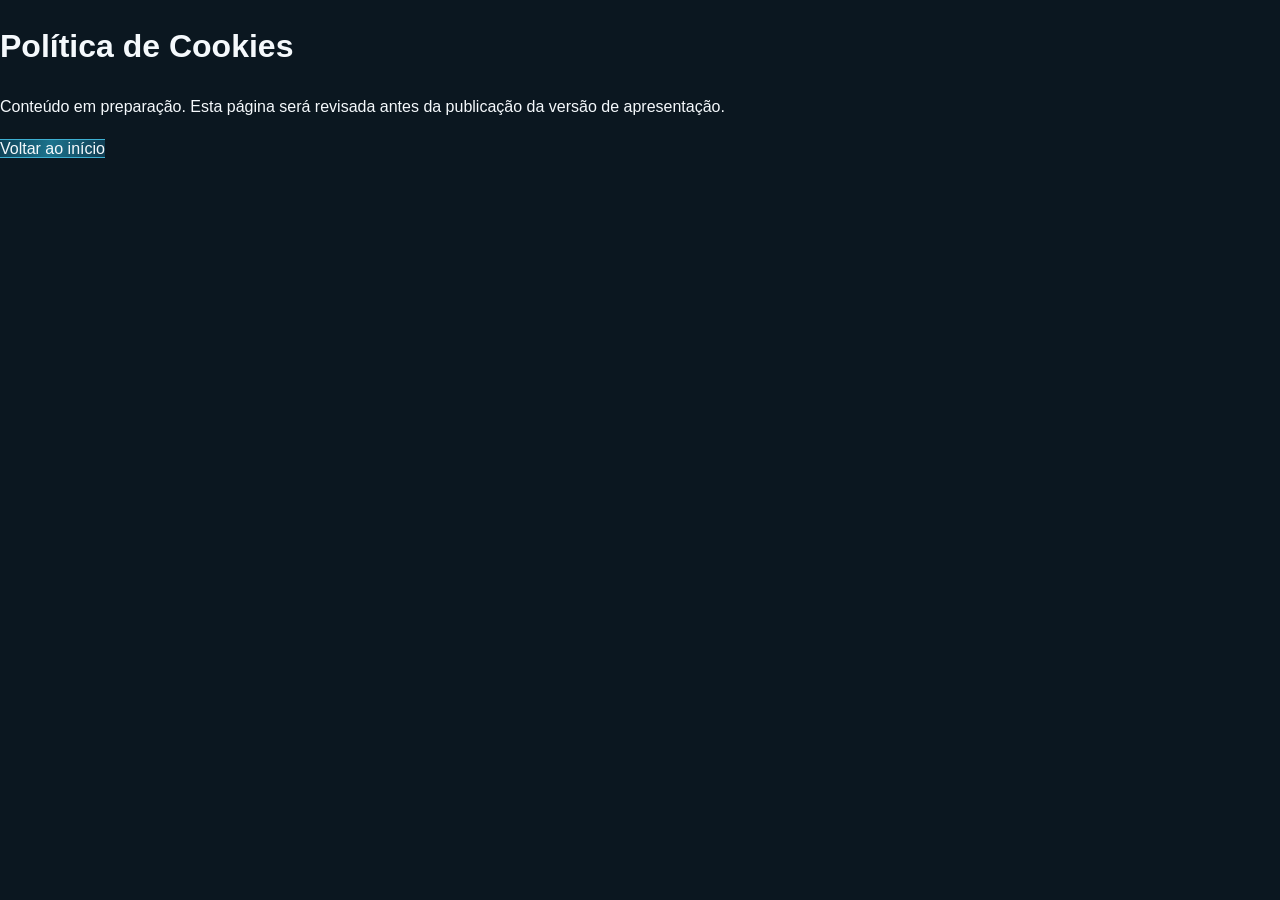
<file: politica-de-cookies.html>
<!doctype html><html lang="pt-BR"><head><meta charset="utf-8"><meta name="viewport" content="width=device-width,initial-scale=1"><meta name="robots" content="noindex,nofollow"><title>Política de Cookies | Celso Vidros</title><link rel="stylesheet" href="/assets/css/style.css"></head><body><main class="status"><h1>Política de Cookies</h1><p>Conteúdo em preparação. Esta página será revisada antes da publicação da versão de apresentação.</p><a class="contact" href="/">Voltar ao início</a></main></body></html>
</file>
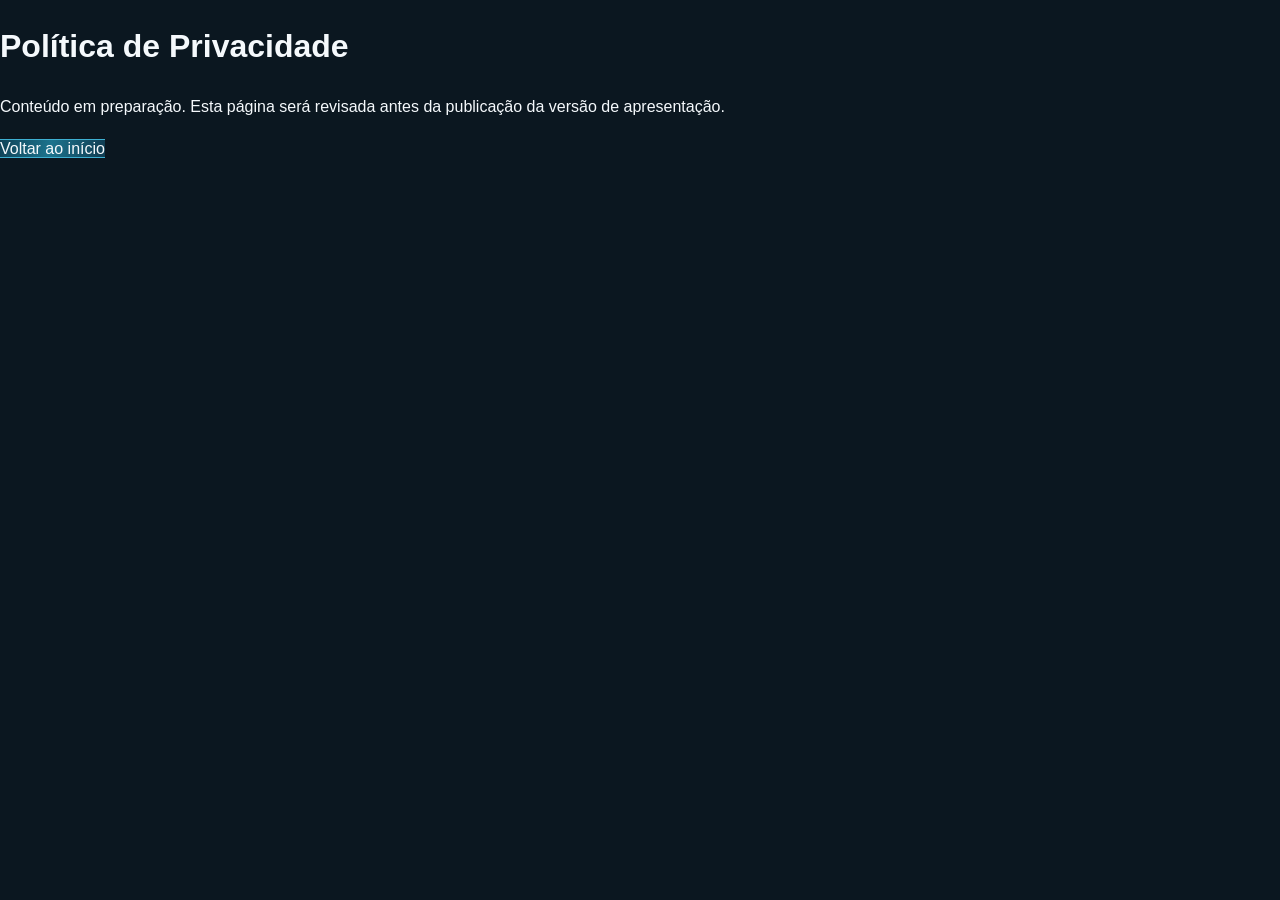
<file: politica-de-privacidade.html>
<!doctype html><html lang="pt-BR"><head><meta charset="utf-8"><meta name="viewport" content="width=device-width,initial-scale=1"><meta name="robots" content="noindex,nofollow"><title>Política de Privacidade | Celso Vidros</title><link rel="stylesheet" href="/assets/css/style.css"></head><body><main class="status"><h1>Política de Privacidade</h1><p>Conteúdo em preparação. Esta página será revisada antes da publicação da versão de apresentação.</p><a class="contact" href="/">Voltar ao início</a></main></body></html>
</file>
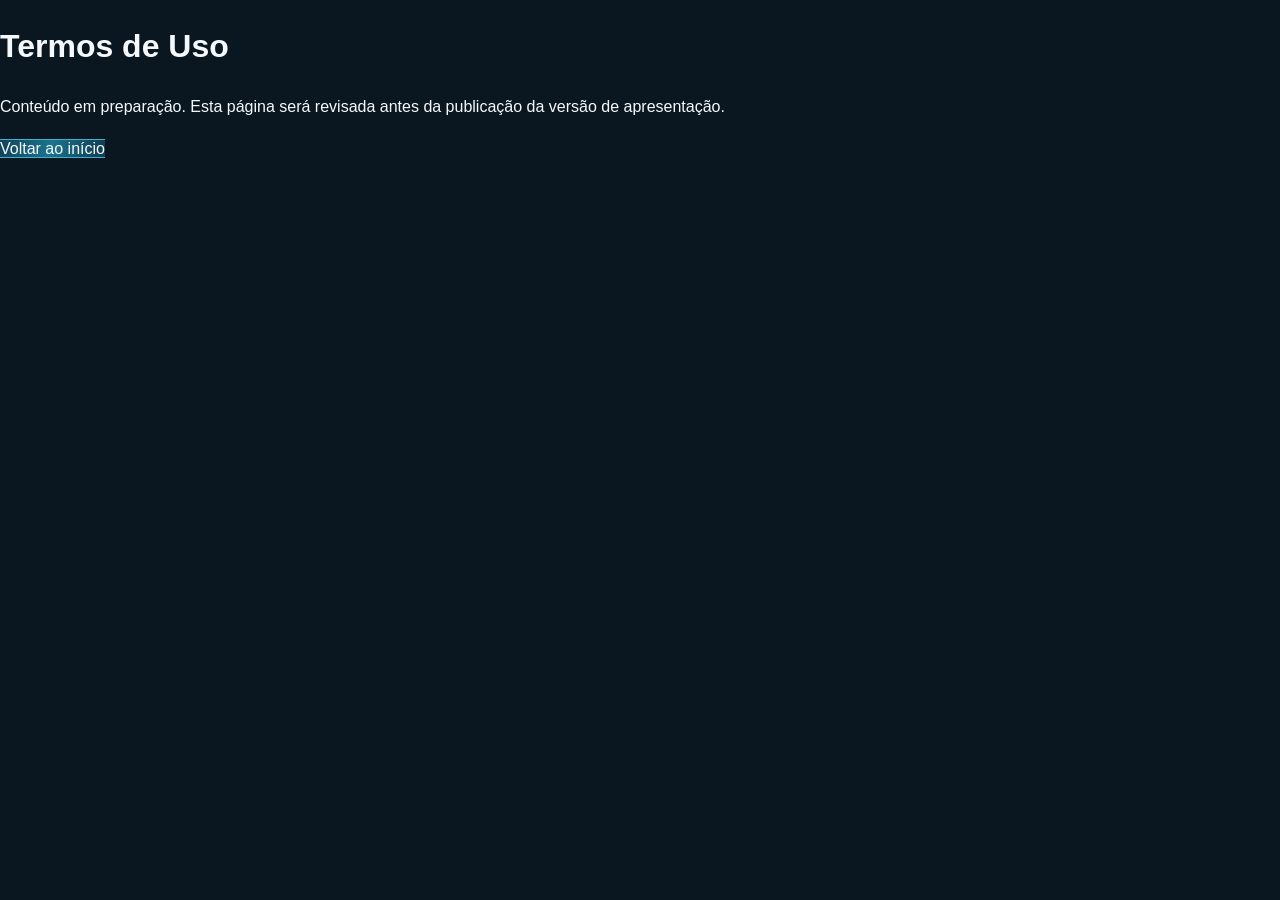
<file: termos-de-uso.html>
<!doctype html><html lang="pt-BR"><head><meta charset="utf-8"><meta name="viewport" content="width=device-width,initial-scale=1"><meta name="robots" content="noindex,nofollow"><title>Termos de Uso | Celso Vidros</title><link rel="stylesheet" href="/assets/css/style.css"></head><body><main class="status"><h1>Termos de Uso</h1><p>Conteúdo em preparação. Esta página será revisada antes da publicação da versão de apresentação.</p><a class="contact" href="/">Voltar ao início</a></main></body></html>
</file>
<file: assets/css/style.css>
:root{--bg:#0b1720;--panel:#102330;--aqua:#62ddf3;--edge:#476a79;--text:#f5f9fc;--soft:#c7d5de}*{box-sizing:border-box}html{scroll-behavior:smooth}body{margin:0;background:var(--bg);color:var(--text);font:400 16px/1.6 Manrope,Arial,sans-serif}a{text-decoration:none;color:inherit}img{display:block;max-width:100%}button{font:inherit;cursor:pointer}.wrap{width:min(1280px,calc(100% - 42px));margin-inline:auto}.header{background:#111d28;position:relative;z-index:30;border-bottom:1px solid #376074}.nav{min-height:79px;display:flex;align-items:center;justify-content:space-between;gap:25px}.logo{display:flex;align-items:center;gap:12px;white-space:nowrap}.logo-symbol{width:55px;height:55px;display:flex;align-items:center;justify-content:center;border:2px solid #6699ab;border-radius:50%;box-shadow:0 0 13px #49d9f241;color:var(--aqua)}.logo-symbol svg{width:40px;height:40px}.logo-words{display:flex;flex-direction:column}.logo-words strong{font-size:22px;font-weight:800;letter-spacing:-1px;line-height:1}.logo-words small{font-size:9px;letter-spacing:4px;color:#b5cbd7;margin-top:7px}.links{display:flex;align-items:center;gap:28px}.links a{font-size:13px;font-weight:700}.links a:hover,.links a:first-child{color:var(--aqua)}.btn{display:inline-flex;align-items:center;justify-content:center;gap:12px;padding:14px 19px;border-radius:8px;font-weight:800;font-size:13px;border:1px solid transparent;transition:filter .2s,transform .2s}.btn:hover{transform:translateY(-2px);filter:brightness(1.12)}.btn-wa{background:linear-gradient(#16c969,#008b41);border-color:#69e994;color:white;box-shadow:0 4px 13px #0006}.btn-blue{background:linear-gradient(125deg,#76eafb,#23b7d6);color:#05222c;box-shadow:0 4px 13px #0006}.btn-outline{background:#07131bcc;border-color:#d0dee4;color:#fff}.menu{display:none}.hero{position:relative;isolation:isolate;min-height:560px;display:flex;align-items:center;overflow:hidden;background:#162b38}.hero-image{position:absolute;inset:0;width:100%;height:100%;object-fit:cover;object-position:center;z-index:-2}.hero:before{content:"";position:absolute;inset:0;background:linear-gradient(90deg,#071620f7 0%,#0a1a26ee 28%,#0b1b29a8 51%,#05101b14 100%);z-index:-1}.hero-inner{width:100%;padding:60px 0}.hero-text{max-width:710px;border-left:4px solid var(--aqua);padding-left:30px}.small-label{color:#98e9f7;font-size:11px;letter-spacing:3px;font-weight:800}.hero h1{font-weight:800;letter-spacing:-2.1px;line-height:1.11;font-size:clamp(34px,4.2vw,57px);margin:17px 0}.hero h1 em{font-style:normal;color:var(--aqua)}.hero p{max-width:510px;color:#e4edf1;font-size:16px;line-height:1.65}.actions{display:flex;gap:13px;flex-wrap:wrap;margin-top:28px}.section{padding:62px 0}.heading{display:flex;align-items:center;justify-content:center;gap:18px;text-align:center}.heading:before,.heading:after{content:"";display:block;height:2px;width:75px;background:linear-gradient(90deg,transparent,var(--aqua),transparent)}.heading h2{font-size:clamp(24px,3vw,36px);letter-spacing:-1px;margin:0}.subtitle{text-align:center;margin:4px 0 32px;color:#c4d2da}.services{background:radial-gradient(circle at 55% -60%,#326176,#0c1923 60%);padding-bottom:44px}.cards{display:grid;grid-template-columns:repeat(4,1fr);gap:14px}.card{background:linear-gradient(140deg,#1b3441,#09151d);border:1px solid var(--edge);border-radius:12px;min-height:150px;padding:20px;display:flex;gap:14px;align-items:center}.card .ico{font-size:35px;font-weight:300;color:var(--aqua);min-width:46px;text-align:center}.card h3{font-size:14px;line-height:1.3;margin:0 0 8px}.card p{font-size:12px;line-height:1.5;color:#c1d1da;margin:0}.gallery-section{background:linear-gradient(#0c1923,#112432);padding-top:36px}.gallery{display:grid;grid-template-columns:repeat(5,1fr);gap:12px}.photo{position:relative;background:#172f3b;border:1px solid #466c7d;border-radius:11px;overflow:hidden;padding:0;aspect-ratio:1.22}.photo img{width:100%;height:100%;object-fit:cover;transition:transform .25s}.photo:hover img{transform:scale(1.06)}.photo span{position:absolute;bottom:0;left:0;right:0;padding:30px 12px 9px;text-align:left;background:linear-gradient(transparent,#07131de8);font-weight:700;font-size:12px;color:#fff}.gallery-note{text-align:center;color:#9cb3c0;font-size:12px;margin:18px auto 0}.why{background:linear-gradient(115deg,#193949,#10222e 65%,#0a1720);border-block:1px solid #366779;display:grid;grid-template-columns:30% 70%}.why-photo{overflow:hidden;min-height:300px;border-right:4px solid var(--aqua)}.why-photo img{width:100%;height:100%;object-fit:cover}.why-content{display:grid;grid-template-columns:270px 1fr;align-items:center;gap:24px;padding:34px 45px}.why h2{font-size:clamp(26px,2.5vw,36px);line-height:1.17;letter-spacing:-1.1px}.why h2 em{color:var(--aqua);font-style:normal}.why p{color:#c4d4dc;font-size:13px}.qualities{display:grid;grid-template-columns:repeat(4,1fr);gap:5px}.quality{text-align:center;border-left:1px solid #57808c;padding:0 7px}.quality b{display:block;color:var(--aqua);font-size:29px;font-weight:400}.quality h3{font-size:13px;line-height:1.3;margin:4px 0}.quality p{font-size:11px;line-height:1.5}.contact{background:linear-gradient(100deg,#104257,#1c738d 48%,#103b50);border-block:1px solid #3eb0d2}.contact-inner{min-height:112px;display:flex;align-items:center;justify-content:space-between;gap:25px;padding-block:18px}.contact h2{font-size:26px;line-height:1.1;margin:0 0 5px}.contact p{font-size:12px;color:#e0f0f7;margin:0}.phone{font-size:clamp(19px,2.15vw,30px);font-weight:800;white-space:nowrap}.footer{background:#0a1620;padding:35px 0 20px}.foot-grid{display:grid;grid-template-columns:2fr repeat(3,1fr);gap:27px}.footer h3{font-size:14px;margin:0 0 9px}.footer a:not(.logo){display:block;font-size:12px;color:#bdcdd6;margin:5px 0}.footer a:hover{color:var(--aqua)}.footer p{font-size:12px;color:#a9bac5;max-width:260px}.end{display:flex;justify-content:space-between;gap:20px;border-top:1px solid #28434f;margin-top:30px;padding-top:16px;color:#9cafbb;font-size:11px}.wa-float{position:fixed;right:20px;bottom:20px;z-index:20;width:57px;height:57px;border:2px solid #9af8c3;border-radius:50%;display:grid;place-items:center;background:#0fbe62;box-shadow:0 4px 18px #0009;padding:10px}.wa-float img{width:100%;height:100%;object-fit:contain}.to-top{position:fixed;right:86px;bottom:27px;z-index:20;width:42px;height:42px;background:#1c3948;color:white;border:1px solid #6fa9ba;border-radius:50%;opacity:0;pointer-events:none}.to-top.visible{opacity:1;pointer-events:auto}.modal[hidden]{display:none}.modal{position:fixed;inset:0;background:#030a0feb;z-index:100;display:flex;align-items:center;justify-content:center;gap:15px;padding:40px}.modal figure{margin:0;max-width:min(92vw,950px);text-align:center}.modal img{max-height:76vh;max-width:100%;object-fit:contain;border-radius:7px;border:1px solid #5b7b88}.modal figcaption{color:white;margin-top:10px}.modal button{background:#163747;color:#fff;border:1px solid #73919c;border-radius:8px;padding:5px 15px;font-size:27px}.modal .close{position:absolute;top:18px;right:22px}.menu{cursor:pointer}a:focus-visible,button:focus-visible{outline:3px solid var(--aqua);outline-offset:3px}
@media(max-width:1180px){.links{gap:14px}.nav>.btn{display:none}.cards{grid-template-columns:repeat(2,1fr)}.why-content{grid-template-columns:1fr}.qualities{margin-top:5px}}
@media(max-width:780px){.wrap{width:calc(100% - 32px)}.nav{min-height:70px}.logo-symbol{width:44px;height:44px}.logo-words strong{font-size:18px}.logo-words small{font-size:8px}.menu{display:flex;flex-direction:column;gap:4px;background:transparent;border:1px solid #618391;border-radius:7px;padding:10px}.menu span{display:block;width:20px;height:2px;background:white}.links{display:none;position:absolute;left:0;right:0;top:70px;background:#142a36;flex-direction:column;align-items:stretch;padding:14px 24px}.links.open{display:flex}.links a{padding:9px}.hero{min-height:590px}.hero:before{background:linear-gradient(90deg,#071620f0 0%,#071620d9 52%,#0b182585 100%)}.hero-text{padding-left:20px;max-width:100%}.hero h1{font-size:clamp(34px,6.8vw,49px)}.gallery{grid-template-columns:repeat(3,1fr)}.why{grid-template-columns:1fr}.why-photo{display:none}.why-content{padding:40px 24px}.contact-inner{flex-wrap:wrap;justify-content:flex-start}.foot-grid{grid-template-columns:repeat(2,1fr)}.modal{padding:16px;gap:3px}.modal button{padding:4px 10px}}
@media(max-width:500px){.hero{min-height:620px}.hero h1{font-size:35px}.hero p{font-size:14px}.actions{flex-direction:column;align-items:flex-start}.section{padding:45px 0}.heading{gap:8px}.heading:before,.heading:after{width:25px}.cards{grid-template-columns:1fr}.gallery{grid-template-columns:repeat(2,1fr)}.photo{aspect-ratio:1}.qualities{grid-template-columns:repeat(2,1fr);row-gap:18px}.foot-grid{grid-template-columns:repeat(2,1fr);gap:24px}.foot-grid>div:first-child{grid-column:1/-1}.end{flex-direction:column;gap:5px}.phone{font-size:21px}.contact-inner{gap:12px}}
@media (prefers-reduced-motion: reduce){html{scroll-behavior:auto}}


/* Refinamento visual: composição ampla e identidade oficial */
.wrap{width:min(1500px,calc(100% - clamp(36px,5vw,96px)))}
.nav{gap:24px}
.logo{gap:9px;min-width:0}
.logo-symbol{width:76px;height:66px;flex:none;position:relative;overflow:hidden;border:0;border-radius:0;box-shadow:none;background:transparent}
.logo-symbol img{position:absolute;width:110px;height:110px;max-width:none;left:-17px;top:-15px;object-fit:contain}
.logo-words strong{font-size:22px;letter-spacing:-.8px}
.logo-words small{letter-spacing:3.5px}
.links{gap:clamp(14px,2vw,31px)}
.btn .wa-icon{width:20px;height:20px;object-fit:contain;flex:none}
.btn-blue .wa-icon{width:19px;height:19px}
.hero-inner{padding-block:74px}
.cards{gap:18px}
.card{padding:24px;min-height:166px;gap:17px}
.card h3{font-size:15px}
.card p{font-size:13px}
.gallery-section{padding-top:60px}
.gallery{grid-template-columns:repeat(4,minmax(0,1fr));gap:16px}
.photo{aspect-ratio:1.28;border-radius:12px}
.photo img{object-position:center}
.photo span{font-size:13px;padding:40px 16px 13px}
.why{grid-template-columns:minmax(290px,29%) minmax(0,1fr)}
.why-photo{min-height:335px}
.why-photo img{object-position:52% 48%}
.why-content{grid-template-columns:minmax(250px,310px) minmax(0,1fr);gap:clamp(18px,3vw,52px);padding:48px clamp(28px,4vw,72px)}
.qualities{gap:0}
.quality{padding:0 clamp(8px,1vw,20px)}
.quality:first-child{border-left:0}
.quality b{font-size:34px;line-height:1.2}
.quality h3{font-size:14px}
.quality p{font-size:12px}
.location{background:linear-gradient(120deg,#0b1b26,#122c3a);border-top:1px solid #315668}
.location-grid{display:grid;grid-template-columns:minmax(0,1.15fr) minmax(320px,.85fr);align-items:center;gap:clamp(28px,5vw,90px)}
.location h2{font-size:clamp(25px,3vw,39px);line-height:1.2;margin:9px 0 12px}
.location p{color:#c6d7df;margin:0 0 22px;max-width:660px}
.location-panel{display:flex;align-items:center;gap:22px;min-height:175px;padding:30px;border:1px solid #477586;border-radius:14px;background:linear-gradient(135deg,#173746,#0d1d28)}
.location-panel img{flex:none;width:52px;height:52px;object-fit:contain}
.location-panel h3{margin:0 0 5px;font-size:18px}
.location-panel p{font-size:13px;line-height:1.5;margin:0}
.foot-grid{grid-template-columns:minmax(240px,2fr) repeat(3,minmax(0,1fr));gap:clamp(24px,4vw,72px)}
.wa-float{width:60px;height:60px;padding:14px;background:#13b95d;border:2px solid #d2ffe0;box-shadow:0 7px 24px #0009,0 0 0 4px #103626aa;transition:transform .2s,filter .2s}
.wa-float:hover{transform:translateY(-3px);filter:brightness(1.08)}
.wa-float img{width:100%;height:100%}
@media(max-width:1180px){.why-content{grid-template-columns:1fr}.qualities{margin-top:5px}.nav>.btn{display:none}}
@media(max-width:780px){.wrap{width:calc(100% - 32px)}.logo-symbol{width:55px;height:52px}.logo-symbol img{width:82px;height:82px;left:-13px;top:-11px}.gallery{grid-template-columns:repeat(2,minmax(0,1fr))}.why{grid-template-columns:1fr}.why-photo{display:block;min-height:220px;max-height:290px;border-right:0;border-bottom:3px solid var(--aqua)}.why-photo img{height:290px;object-position:center 47%}.why-content{padding:36px 24px}.location-grid{grid-template-columns:1fr}.location-panel{min-height:130px}.foot-grid{gap:25px}}
@media(max-width:500px){.gallery{gap:10px}.photo{aspect-ratio:1}.photo span{font-size:11px;padding:24px 10px 9px}.location-panel{padding:20px;gap:14px}.location-panel img{width:40px;height:40px}.qualities{gap:20px 0}.quality:nth-child(odd){border-left:0}.wa-float{right:16px;bottom:16px;width:57px;height:57px}.footer .logo-words strong{font-size:20px}}
.logo-symbol{height:57px}
@media(max-width:780px){.logo-symbol{height:43px}}
@media(max-width:780px){.foot-grid{grid-template-columns:repeat(2,minmax(0,1fr))}}
</file>
